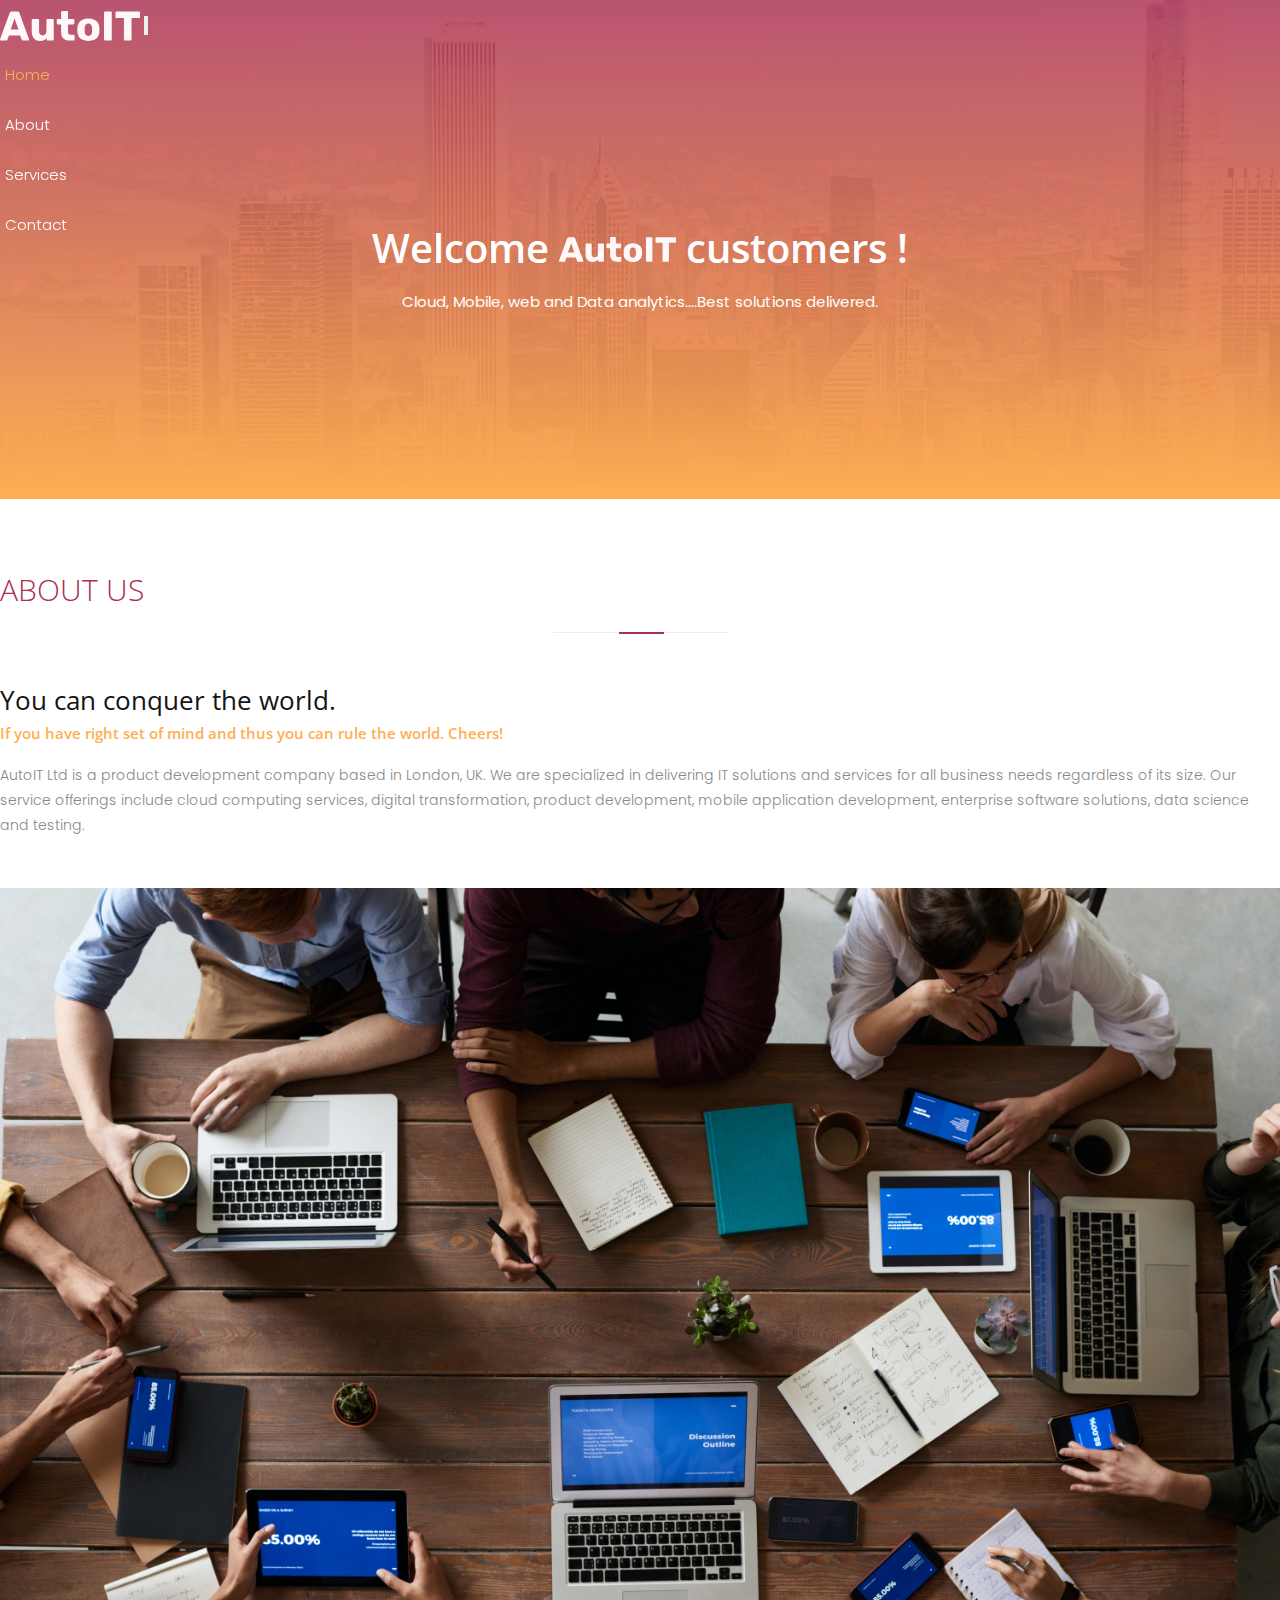
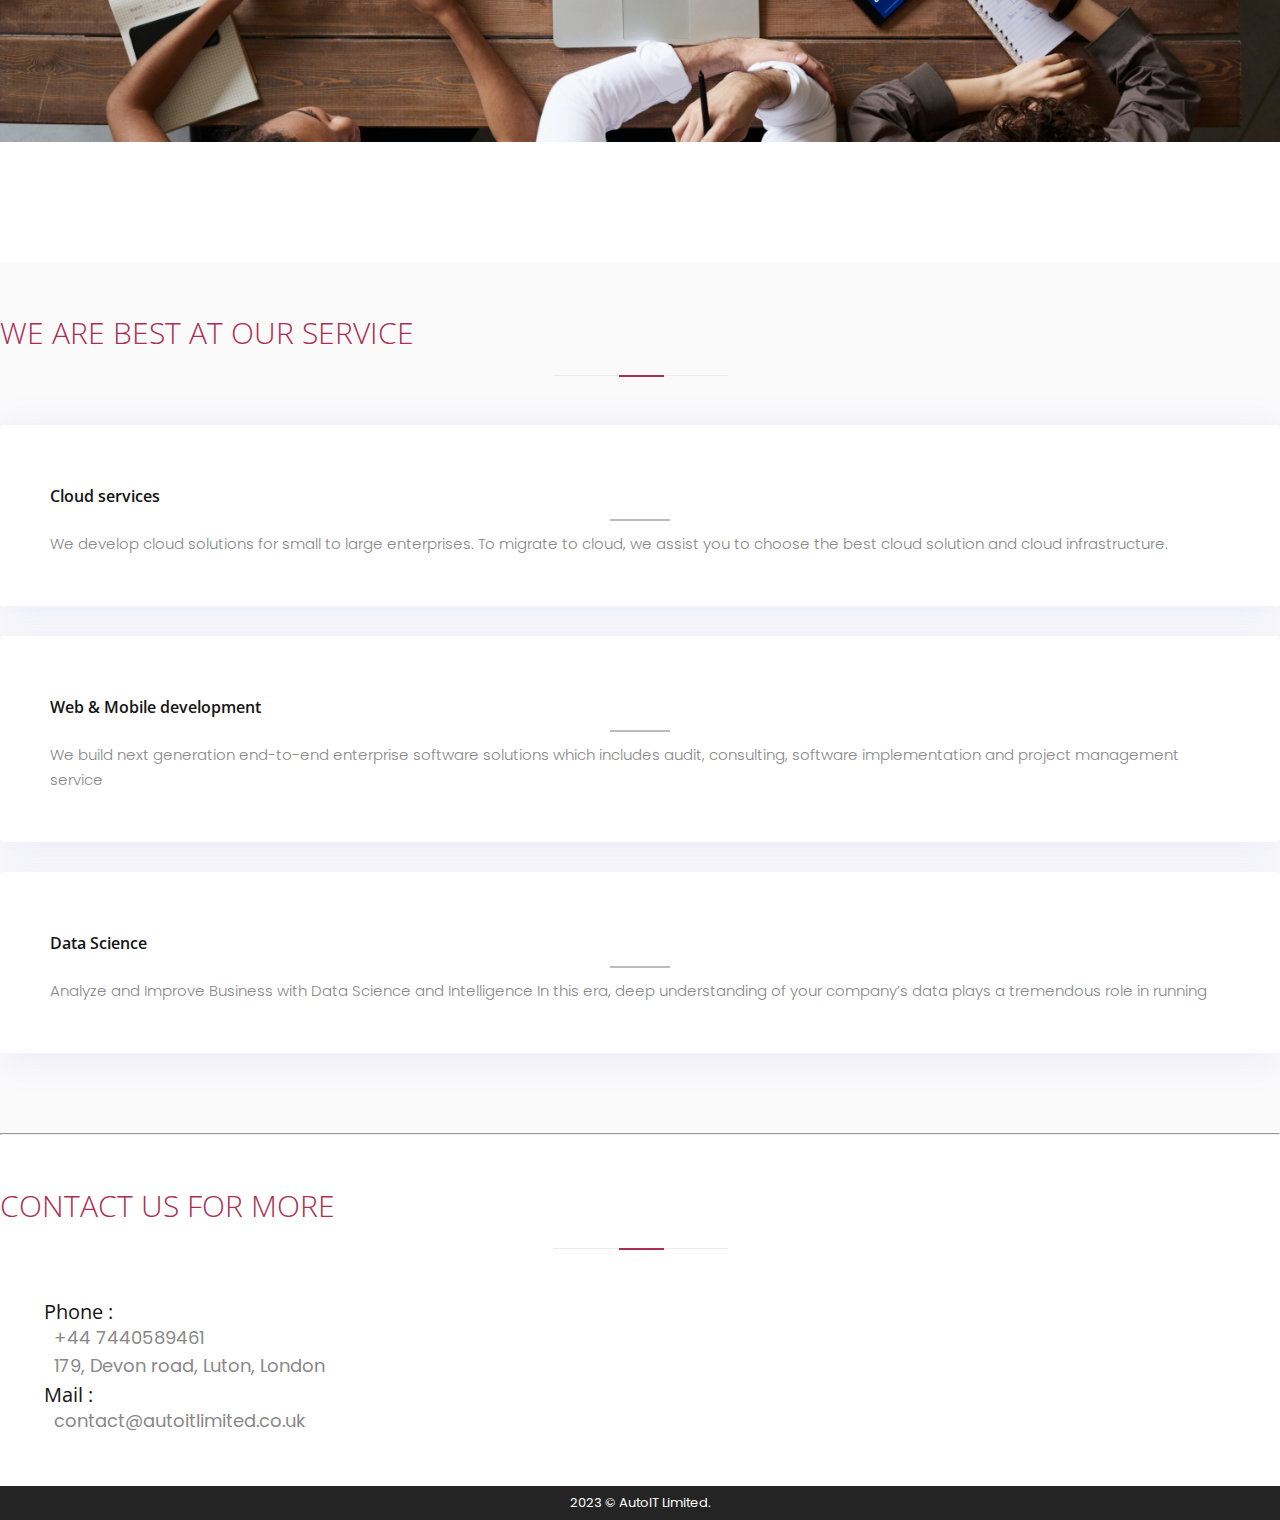
<file: index.html>
<!DOCTYPE html>
<html>
<head>
<meta http-equiv="Content-Type" content="text/html; charset=utf-8" />

<title>AutoIT Limited</title>
<link rel="stylesheet" href="https://stackpath.bootstrapcdn.com/bootstrap/4.1.1/css/bootstrap.min.css" integrity="sha384-WskhaSGFgHYWDcbwN70/dfYBj47jz9qbsMId/iRN3ewGhXQFZCSftd1LZCfmhktB" crossorigin="anonymous">
<link rel="stylesheet" type="text/css" href="style.css"/>
<link rel="stylesheet" href="https://use.fontawesome.com/releases/v5.1.0/css/all.css" integrity="sha384-lKuwvrZot6UHsBSfcMvOkWwlCMgc0TaWr+30HWe3a4ltaBwTZhyTEggF5tJv8tbt" crossorigin="anonymous">
<link rel="stylesheet" type="text/css" href="css/jquery.fancybox.min.css"/>
<link rel="stylesheet" type="text/css" href="css/owl.carousel.min.css"/>
<link rel="stylesheet" type="text/css" href="css/owl.theme.default.min.css"/>

<!-- Font Google -->
<link href="https://fonts.googleapis.com/css?family=Open+Sans:300,400,600,700,800" rel="stylesheet">
<link href="https://fonts.googleapis.com/css?family=Poppins:300,400,500,600,700" rel="stylesheet">

<meta name="viewport" content="width=device-width, initial-scale=1.0">
</head>

<body>
<!-- Navbar -->
<nav class="navbar navbar-expand-lg">
  <div class="container"> <a class="navbar-brand navbar-logo" href="#"> <img class="autoitLogo" src="images/autoitboldwhite.svg" alt="logo" class="logo-1"> </a>
    <button class="navbar-toggler" type="button" data-toggle="collapse" data-target="#navbarSupportedContent" aria-controls="navbarSupportedContent" aria-expanded="false" aria-label="Toggle navigation"> <span class="fas fa-bars"></span> </button>
    <div class="collapse navbar-collapse" id="navbarSupportedContent">
      <ul class="navbar-nav ml-auto">
        <li class="nav-item"> <a class="nav-link" href="" data-scroll-nav="0">Home</a> </li>
        <li class="nav-item"> <a class="nav-link" href="#" data-scroll-nav="1">About</a> </li>
        <li class="nav-item"> <a class="nav-link" href="#" data-scroll-nav="2">Services</a> </li>
        <li class="nav-item"> <a class="nav-link" href="#" data-scroll-nav="3">Contact</a> </li>
      </ul>
    </div>
  </div>
</nav>
<!-- End Navbar --> 

<!-- Banner Image -->

<div class="banner text-center" data-scroll-index='0'>
  <div class="banner-overlay">
    <div class="container">
      <h1 class="text-capitalize">Welcome <img class="autoitLogo autoitLogo-pb-20" src="images/autoitboldwhite.svg" alt="logo" class="logo-1"> customers !</h1>
      <p>Cloud, Mobile, web and Data analytics....Best solutions delivered.</p>
      <!-- <a href="#" class="banner-btn">Get Started</a>  -->
    </div>
  </div>
</div>


<!-- End Banner Image --> 

<!-- About -->

<div class="about-us section-padding-about" data-scroll-index='1'>
  <div class="container">
    <div class="row">
      <div class="col-md-12 section-title text-center">
        <h3>About Us</h3>
        <span class="section-title-line"></span> </div>
      <div class="col-md-6 mb-50">
        <div class="section-info">
          <div class="sub-title-paragraph">
            <h4>You can conquer the world.</h4>
            <h5>If you have right set of mind and thus you can rule the world. Cheers!</h5>
            <p>AutoIT Ltd is a product development company based in London, UK. We are specialized in delivering IT solutions and services for all business needs regardless of its size. Our service offerings include cloud computing services, digital transformation, product development, mobile application development, enterprise software solutions, data science and testing.</p>
          </div>
          </div>
      </div>
      <div class="col-md-6 mb-50">
        <div class="section-img"> <img src="images/team.jpg" alt="" class="img-responsive"/> </div>
      </div>
    </div>
  </div>
</div>

<!-- End About --> 

<!-- Services -->
<div class="services section-padding bg-grey" data-scroll-index='2'>
  <div class="container">
    <div class="row">
      <div class="col-md-12 section-title text-center">
        <h3>We Are Best At Our Service</h3>
        <span class="section-title-line"></span> </div>
      <div class="col-lg-4 col-md-6 col-sm-12 col-xs-12 mb-30">
        <div class="service-box bg-white text-center">
          <div class="icon"> <i class="fas fa-cloud"></i> </div>
          <div class="icon-text">
            <h4 class="title-box">Cloud services</h4>
            <p>We develop cloud solutions for small to large enterprises. To migrate to cloud, we assist you to choose the best cloud solution and cloud infrastructure.</p>
          </div>
        </div>
      </div>
      <div class="col-lg-4 col-md-6 col-sm-12 col-xs-12 mb-30">
        <div class="service-box bg-white text-center">
          <div class="icon"> <i class="fas fa-code"></i> </div>
          <div class="icon-text">
            <h4 class="title-box">Web & Mobile development</h4>
            <p>We build next generation end-to-end enterprise software solutions which includes audit, consulting, software implementation and project management service</p>
          </div>
        </div>
      </div>
      <div class="col-lg-4 col-md-6 col-sm-12 col-xs-12 mb-30">
        <div class="service-box bg-white text-center">
          <div class="icon"> <i class="fas fa-chart-line"></i> </div>
          <div class="icon-text">
            <h4 class="title-box">Data Science</h4>
            <p>Analyze and Improve Business with Data Science and Intelligence In this era, deep understanding of your company’s data plays a tremendous role in running</p>
          </div>
        </div>
      </div>
     
     
     
    </div>
  </div>
</div>

<!-- End Services --> 

<!-- Contact -->
<hr>
<div class="contact section-padding" data-scroll-index='3'>
  <div class="container">
    <div class="row">
      <div class="col-md-12 section-title text-center">
        <h3>Contact Us For More</h3>
        <span class="section-title-line"></span> </div>
    </div class="row">
      <div class="d-flex justify-content-around">
          <div class="d-flex info-box">
            <div class="icon"> <i class="fas fa-phone"></i> </div>
            <div class="d-flex content">
              <h4>Phone :</h4>
              <p>+44 7440589461</p>
            </div>
          </div>
          <div class="d-flex info-box">
            <div class="icon"> <i class="fas fa-map-marker-alt"></i> </div>
            <div class="d-flex content">
              <p>179, Devon road, Luton, London</p>
            </div>
          </div>
          <div class="d-flex info-box">
            <div class="icon"> <i class="fas fa-envelope"></i> </div>
            <div class="d-flex content">
              <h4>Mail :</h4>
              <p><a href="#">contact@autoitlimited.co.uk</a></p>
            </div>
          </div>
    </div>
  </div>
</div>
<!-- End Contact -->
<footer class="footer-copy">
  <div class="container-fluid">
    <div class="row">
      <div class="col-md-12">
        <p>2023 &copy; AutoIT Limited. </p>
      </div>
    </div>
  </div>
</footer>
<script src="https://ajax.googleapis.com/ajax/libs/jquery/1.12.4/jquery.min.js"></script> 
<script src="https://stackpath.bootstrapcdn.com/bootstrap/4.1.1/js/bootstrap.min.js" integrity="sha384-smHYKdLADwkXOn1EmN1qk/HfnUcbVRZyYmZ4qpPea6sjB/pTJ0euyQp0Mk8ck+5T" crossorigin="anonymous"></script> 
<!-- owl carousel js --> 
<script src="js/owl.carousel.min.js"></script> 
<!-- magnific-popup --> 
<script src="js/jquery.fancybox.min.js"></script> 

<!-- scrollIt js --> 
<script src="js/scrollIt.min.js"></script> 

<!-- isotope.pkgd.min js --> 
<script src="js/isotope.pkgd.min.js"></script> 
<script>
  $(window).on("scroll",function () {

      var bodyScroll = $(window).scrollTop(),
          navbar = $(".navbar");

      if(bodyScroll > 130){

          navbar.addClass("nav-scroll");
          $('.navbar-logo img').attr('src','images/autoboldblack.svg');


      }else{

          navbar.removeClass("nav-scroll");
          $('.navbar-logo img').attr('src','images/autoitboldwhite.svg');

      }

  });

  $(window).on("load",function (){



var bodyScroll = $(window).scrollTop(),
navbar = $(".navbar");

if(bodyScroll > 130){

navbar.addClass("nav-scroll");
$('.navbar-logo img').attr('src','images/autoboldblack.svg');


}else{

navbar.removeClass("nav-scroll");
$('.navbar-logo img').attr('src','images/autoitboldwhite.svg');

}

/* smooth scroll
  -------------------------------------------------------*/
  $.scrollIt({

easing: 'swing',      // the easing function for animation
scrollTime: 900,       // how long (in ms) the animation takes
activeClass: 'active', // class given to the active nav element
onPageChange: null,    // function(pageIndex) that is called when page is changed
topOffset: -63
});

/* isotope
-------------------------------------------------------*/
var $gallery = $('.gallery').isotope({});
$('.gallery').isotope({

    // options
    itemSelector: '.item-img',
    transitionDuration: '0.5s',

});


$(".gallery .single-image").fancybox({
  'transitionIn'  : 'elastic',
  'transitionOut' : 'elastic',
  'speedIn'   : 600,
  'speedOut'    : 200,
  'overlayShow' : false
});


/* filter items on button click
-------------------------------------------------------*/
$('.filtering').on( 'click', 'button', function() {

    var filterValue = $(this).attr('data-filter');

    $gallery.isotope({ filter: filterValue });

    });

$('.filtering').on( 'click', 'button', function() {

    $(this).addClass('active').siblings().removeClass('active');

});

})

$(function () {
$( ".cover-bg" ).each(function() {
    var attr = $(this).attr('data-image-src');

    if (typeof attr !== typeof undefined && attr !== false) {
      $(this).css('background-image', 'url('+attr+')');
    }

  });

  /* sections background color from data background
  -------------------------------------------------------*/
  $("[data-background-color]").each(function() {
      $(this).css("background-color", $(this).attr("data-background-color")  );
  });


/* Owl Caroursel testimonial
  -------------------------------------------------------*/
  
  $('.testimonials .owl-carousel').owlCarousel({
    loop:true,
    autoplay:true,
    items:1,
    margin:30,
    dots: true,
    nav: false,
    
  });

});

</script>
</body>
</html>
</file>
<file: style.css>
* {
  -webkit-box-sizing: border-box;
  box-sizing: border-box;
  text-decoration: none !important;
  list-style: none !important;
  outline: none !important;
  margin: 0;
  padding: 0;
}
html {
  height: 100%;
}
body {
  color: #888888;
  font-size: 15px;
  font-family: "Poppins", sans-serif;
  height: 100%;
  overflow-x: hidden;
}
a {
  text-decoration: none !important;
}
a:hover {
  color: #ffaf53 !important;
}
img {
  max-width: 100%;
  height: auto;
  vertical-align: middle;
}
span,
a {
  display: inline-block;
  color: inherit;
}
h1,
h2,
h3,
h4,
h5,
h6 {
  color: #151515;
  font-weight: 600;
  font-family: "Open Sans", sans-serif;
  margin: 0;
}
p {
  line-height: 1.6;
  font-weight: 400;
  margin: 0;
}
h1 {
  font-size: 40px;
}
h2 {
  font-size: 35px;
}
h3 {
  font-size: 30px;
}
h4 {
  font-size: 26px;
}
h5 {
  font-size: 15px;
}
h6 {
  font-size: 13px;
}
h4 {
  font-weight: 400;
}
h6 {
  font-weight: bold;
}
.navbar {
  position: fixed;
  right: 0;
  left: 0;
  width: 100%;
  padding-left: 0;
  padding-right: 0;
  min-height: 50px;
  line-height: 50px;
  background: transparent;
  z-index: 1030;
}
.navbar .active {
  color: #ffaf53 !important;
}
.navbar .navbar-brand {
}
.navbar .nav-item {
  margin: 0 5px;
  padding: 0;
}
.navbar .nav-item a {
  color: #ffffff;
  font-weight: 300;
}
.navbar .nav-link {
  position: relative;
  padding: 0;
}
.navbar .navbar-toggler {
  cursor: pointer;
}
.navbar .navbar-toggler span {
  color: #fff;
}
.navbar-style2 .active:after,
.navbar-style2 .nav-link:after {
  display: none;
}
.nav-scroll {
  background: #fff;
  -webkit-box-shadow: 0 1px 8px 3px rgba(0, 0, 0, 0.0509803922);
  box-shadow: 0 1px 8px 3px rgba(0, 0, 0, 0.0509803922);
  -webkit-transition: all 0.4s ease;
  transition: all 0.4s ease;
}
.nav-scroll .navbar-nav > li > a {
  color: #333;
}
.nav-scroll .navbar-brand img {
  -webkit-transform: scale(1.03) !important;
  transform: scale(1.03) !important;
}
.nav-scroll .navbar-toggler {
  cursor: pointer;
}
.nav-scroll .navbar-toggler span {
  color: #333;
}
.nav-scroll .nav-link:hover:after {
  background-color: #2388ed;
}
.nav-scroll .active {
  position: relative;
}
.banner {
  background: url(images/bg1.jpg) no-repeat 0% 0% / 100% 100%;
  color: #ffffff;
  text-align: center;
  width: 100%;
}
.banner-overlay {
  background: linear-gradient(
    to bottom,
    rgba(171, 47, 82, 0.82) 0%,
    #ffaf53 100%
  );
  padding: 220px 0px 170px;
}
.banner h1 {
  color: #ffffff;
}
.autoitLogo {
  height: 30px;
}
.autoitLogo-pb-20 {
  padding-bottom: 5px;
}
.banner p {
  margin: 15px auto 15px;
  max-width: 670px;
}
.banner-btn {
  background: #ab2f52;
  padding: 12px 45px;
  font-size: 15px;
  border-radius: 30px;
  margin-top: 30px;
}
.banner-btn:hover {
  background: #ffffff;
  color: #ab2f52;
}
.section-title {
  padding-bottom: 50px;
}
.section-padding {
  padding: 50px 0px;
}
.section-padding-about {
  padding: 70px 0px;
}
.section-padding-gallery {
  padding: 20px 0px;
}

.section-title h3 {
  color: #ab2f52;
  text-transform: uppercase;
  font-weight: 300;
  margin-bottom: 22px;
}
.section-title p {
  width: 60%;
  margin: 15px auto 20px;
}
.section-title-line {
  background: #ececec;
  content: "";
  height: 1px;
  position: absolute;
  left: calc(50% - 87px);
  width: 175px;
}
.section-title-line:after {
  background: #ab2f52;
  bottom: -1px;
  content: "";
  height: 2px;
  left: calc(50% - 22px);
  position: absolute;
  width: 45px;
}
.mb-30 {
  margin-bottom: 30px !important;
}
.mb-50 {
  margin-bottom: 50px !important;
}
.mb-100 {
  margin-bottom: 100px !important;
}
.mt-50 {
  margin-top: 50px !important;
}
.mt-100 {
  margin-bottom: 100px !important;
}
.pd-lt-10 {
  padding-left: 10px;
}
.no-padding {
  padding: 0px !important;
}
.sub-title-paragraph {
}
.sub-title-paragraph h4 {
  margin-bottom: 5px;
}
.sub-title-paragraph h5 {
  color: #ffaf53;
}
.sub-title-paragraph p {
  padding-top: 20px;
  font-weight: 300;
  font-size: 14px;
  line-height: 25px;
}
.anchor-btn {
  background: #ffaf53;
  padding: 10px 20px;
  color: #ffffff !important;
  border-radius: 3px;
  margin-top: 30px;
}
.bg-grey {
  background-color: #fafafa;
}
.bg-white {
  background: #ffffff;
}
.service-box {
  padding: 50px;
  border-radius: 4px;
  -webkit-box-shadow: 0px 5px 35px 0px rgba(148, 146, 245, 0.15);
  box-shadow: 0px 5px 35px 0px rgba(148, 146, 245, 0.15);
}
.service-box .icon {
}
.service-box .icon i {
  font-size: 40px;
  color: #ffaf53;
}
.icon-text {
}
.icon-text h4 {
  font-size: 16px;
  font-weight: 600;
  margin: 10px 0px;
  position: relative;
  padding-bottom: 14px;
}
.icon-text h4:after {
  content: "";
  position: absolute;
  bottom: 0;
  left: 0;
  width: 60px;
  height: 2px;
  background-color: #bcbcbc;
  -webkit-transition: all 0.3s ease-in-out;
  transition: all 0.3s ease-in-out;
  left: calc(50% - 30px);
}
.icon-text p {
  line-height: 25px;
  font-weight: 300;
}
.portfolio .filtering {
  border-radius: 28px;
  margin: 0 auto;
  border: 1px dotted #e1e1e1;
}
.portfolio .filtering button {
  position: relative;
  top: -1px;
  font-size: 14px;
  font-weight: 400;
  padding: 10px 30px;
  letter-spacing: 2px;
  color: #777;
  cursor: pointer;
  -webkit-transition: all 0.3s ease-in-out;
  transition: all 0.3s ease-in-out;
  background: none;
  border: 0;
}
.portfolio .filtering .active {
  background-color: #ab2f52;
  color: #fff;
  border-radius: 28px;
  -webkit-box-shadow: 0px 10px 30px -4px rgba(0, 0, 0, 0.2);
  box-shadow: 0px 10px 30px -4px rgba(0, 0, 0, 0.2);
}
.portfolio .gallery {
  padding: 0;
  overflow: hidden;
  overflow: hidden !important;
  position: relative;
}
.portfolio .gallery .item-img {
  position: relative;
  overflow: hidden;
}
.portfolio .gallery .item-img a {
  position: absolute;
  width: 100%;
  height: 100%;
  z-index: 1;
}
.portfolio .gallery .item-img .part-img {
  position: relative;
}
.portfolio .gallery .item-img .part-img img {
  width: 100%;
  -webkit-transition: all 0.3s ease-in-out;
  transition: all 0.3s ease-in-out;
}
.portfolio .gallery .item-img .part-img .overlay-img {
  position: absolute;
  top: 0;
  width: 100%;
  height: 100%;
  overflow: hidden;
}
.portfolio .gallery .item-img .part-img .overlay-img:after {
  content: "";
  position: absolute;
  left: -100%;
  top: 0;
  width: 100%;
  height: 50%;
  background: rgba(0, 0, 0, 0.8);
  -webkit-transition: all 150ms ease-in-out 200ms;
  transition: all 150ms ease-in-out 200ms;
}
.portfolio .gallery .item-img .part-img .overlay-img:before {
  content: "";
  position: absolute;
  right: -100%;
  bottom: 0;
  width: 100%;
  height: 50%;
  background: rgba(0, 0, 0, 0.8);
  -webkit-transition: all 150ms ease-in-out 200ms;
  transition: all 150ms ease-in-out 200ms;
}
.portfolio .gallery .item-img .part-img .overlay-img a {
  width: 100%;
  height: 100%;
}
.portfolio .gallery .item-img .part-img .overlay-img h4 {
  color: transparent;
  overflow: hidden;
  position: absolute;
  top: 54px;
  right: 25px;
  z-index: 2;
  font-size: 18px;
  -webkit-transition: color 150ms ease-in-out 200ms;
  transition: color 150ms ease-in-out 200ms;
  text-align: center;
  padding: 0 10px;
}
.portfolio .gallery .item-img .part-img .overlay-img h4:before {
  content: "";
  background: #fff;
  bottom: 0;
  position: absolute;
  right: 100%;
  top: 0;
  width: 100%;
  -webkit-transition: right 600ms ease-in-out 0s;
  transition: right 600ms ease-in-out 0s;
}
.portfolio .gallery .item-img .part-img .overlay-img h6 {
  color: transparent;
  overflow: hidden;
  position: absolute;
  top: 30px;
  right: 25px;
  z-index: 2;
  font-size: 18px;
  -webkit-transition: color 150ms ease-in-out 200ms;
  transition: color 150ms ease-in-out 200ms;
  text-align: center;
  padding: 0 10px;
}
.portfolio .gallery .item-img .part-img .overlay-img h6::before {
  content: "";
  background: #fff;
  bottom: 0;
  right: auto;
  position: absolute;
  left: 100%;
  top: 0;
  width: 100%;
  -webkit-transition: left 600ms ease-in-out 0s;
  transition: left 600ms ease-in-out 0s;
}
.portfolio .gallery .item-img:hover img {
  -webkit-transform: scale(1.04);
  transform: scale(1.04);
}
.portfolio .gallery .item-img:hover .overlay-img:after {
  left: 0;
  -webkit-transition: all 0.8s;
  transition: all 0.8s;
  opacity: 1;
}
.portfolio .gallery .item-img:hover .overlay-img:before {
  right: 0;
  width: 100%;
  height: 50%;
  -webkit-transition: all 0.8s;
  transition: all 0.8s;
  opacity: 1;
}
.portfolio .gallery .item-img:hover .overlay-img h4 {
  color: white;
}
.portfolio .gallery .item-img:hover .overlay-img h4:before {
  right: -100%;
}
.portfolio .gallery .item-img:hover .overlay-img h6 {
  color: white;
}
.portfolio .gallery .item-img:hover .overlay-img h6:before {
  left: -100%;
}
.portfolio-style2 .filtering {
  border: 1px solid #e1e1e1;
}
.portfolio-style2 .filtering .active {
  background-color: #1c1c1c;
}
.testimonials {
  background: url(images/bg1.jpg) no-repeat 0% 0% / 100% 100%;
  width: 100%;
}
.testimonials-overlay {
  background: rgba(0, 0, 0, 0.9);
}
.testimonials .testimonial-item p {
  max-width: 700px;
  color: #ffffff;
  margin-bottom: 30px !important;
}
.testimonials .icon i {
  color: #ab2f52;
  font-size: 47px;
  margin-bottom: 25px;
}
.testimonials h5 {
  color: #ffaf53;
}
.testimonials h6 {
  color: #ffffff;
  margin-bottom: 10px !important;
}
.owl-theme .owl-dots .owl-dot.active span,
.owl-theme .owl-dots .owl-dot:hover span {
  background: #ab2f52 !important;
}
.info-box {
  position: relative;
  align-items: baseline;
}
.info-box .icon {
  display: inline-block;
  width: 30px;
}
.info-box .icon i {
  font-size: 20px;
  color: #ab2f52;
}
.info-box .content {
  display: inline-block;
  margin-left: 10px;
}
.info-box .content h4 {
  font-size: 20px;
}
.info-box .content p {
  font-size: 18px;
  margin: -1px 0px 0px 10px;
}
.contact-form input,
.contact-form textarea {
  border: none;
  border-bottom: 1px solid #1c1c1c;
  border-radius: 0;
  padding: 10px 10px 10px 0;
  margin-bottom: 20px;
  font-size: 14px;
  width: 100%;
}
.bttn {
  position: relative;
  cursor: pointer;
  color: #fff;
  -webkit-transition: all 0.3s ease-in-out;
  transition: all 0.3s ease-in-out;
  background: #ab2f52;
  padding: 12px 45px;
  font-size: 15px;
  border-radius: 30px;
  margin-top: 30px;
  border: none;
}
.footer-copy {
  background: #242424;
  color: #ffffff;
  font-size: 13px;
  text-align: center;
  padding: 7px 0px;
}
@media all and (max-width: 991px) {
  .navbar .navbar-collapse {
    overflow: auto;
    background: rgba(0, 0, 0, 0.72);
    color: #fff !important;
    text-align: center;
    padding: 10px 0;
  }
  .nav-scroll .navbar-collapse {
    background: #fff !important;
  }
}
@media all and (max-width: 768px) {
  .nav-scroll .navbar-brand img,
  .navbar-brand img {
    transform: scale(0.75) !important;
    -webkit-transform: scale(0.75) !important;
  }
  .banner h1 {
    font-size: 30px;
  }
  .section-title p {
    width: 100%;
  }
  .section-title h3 {
    margin-bottom: 12px;
    font-size: 25px;
  }
  .section-padding {
    padding: 60px 0px;
  }
  .section-title {
    padding-bottom: 40px;
  }
  .portfolio .filtering {
    border: none;
  }
  .portfolio .filtering .active {
    border-radius: 0px;
  }
  .portfolio .filtering button {
    font-size: 10px;
    padding: 10px 15px;
  }
  .banner-overlay {
    padding: 150px 0px 100px;
  }
}
</file>
